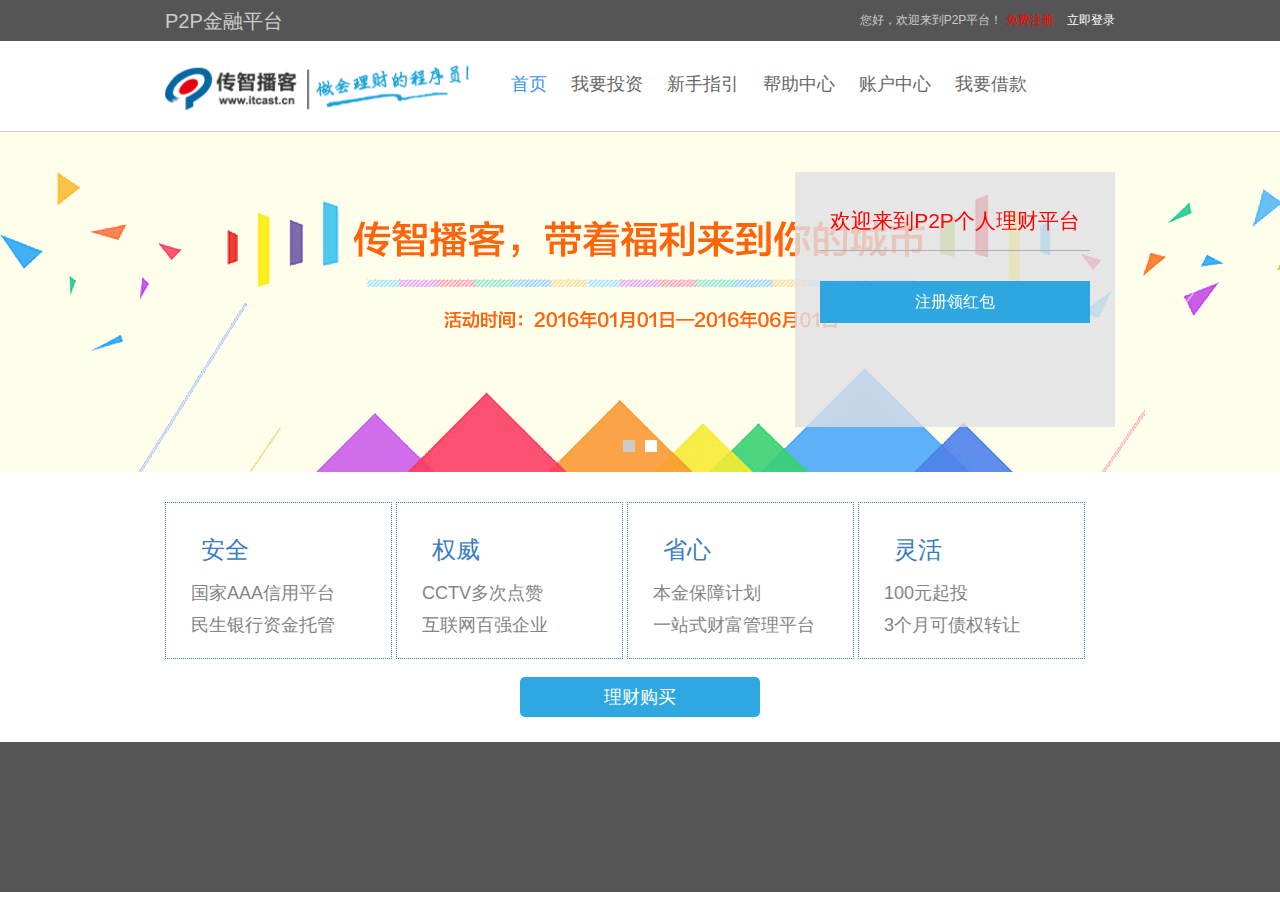
<file: myp2p_home/src/main/webapp/index.html>
<!DOCTYPE html>
<html id="ng-app" ng-app="app">
    <head> 
        <meta content="text/html; charset=UTF-8" http-equiv="Content-Type">
        <title >传智P2P网贷_P2P投资</title> 
        <meta http-equiv="X-UA-Compatible" content="IE=edge" /> 
        <meta name="keywords" content="传智P2P网贷_P2P投资" />
        <meta name="description" content="传智P2P网贷_P2P投资" />
        <link href="styles/css/jquery-ui.min.css" rel="stylesheet">
        <link href="styles/css/bootstrap.min.css" rel="stylesheet">
        <link href="styles/css/global.css" rel="stylesheet">
        <!--[if lte IE 7 ]>
        <script src="/scripts/libs/json2.js"></script>
        <![endif]-->
        <script src="scripts/libs/jquery.1.9.min.js"></script>
        <script src="scripts/libs/bootstrap.min.js"></script>
        <script src="scripts/libs/jquery-ui.js"></script>
        <script src="scripts/vendors/angular.min.js"></script>
        <script src="public/js/jquery.glide.js"></script>
        <!-- angular and related -->
        <script src="scripts/services/AppRouterService.js"></script>
        <script src="scripts/controllers/AppController.js"></script>
        <script src="scripts/services/AppCommonService.js"></script>
        <script src="scripts/directives/AppDirective.js"></script>
        <script src="scripts/main.js"></script>
        <script src="scripts/libs/highchart.js"></script>
    </head> 
    <body>
        <!--header--> 
        <div id="header" ng-controller="NavCtrl"> 
            <div class="topBar"> 
                <div class="w"> 
                    <div class="loginBar">
                        您好，<span ng-if="loginName"><a href="javascript:;" ui-sref="space.home" ng-bind="loginName"></a>
                        </span><span ng-if="!loginName">欢迎来到P2P平台！
                        <a ui-sref="reg" class="c_red">免费注册</a></span>
                        &nbsp;&nbsp;
                        <a ui-sref="login"  ng-if="!loginName" >立即登录</a>
                        <a href="javascript:void(0);"ng-if="loginName" ng-click="logout();">退出</a>
                    </div> 
                    <div class="topTel">
                       <strong> P2P金融平台</strong>
                    </div> 
                </div> 
            </div> 
            <div class="headBar w"> 
                <h1 class="logo"><a ui-sref="index"><img src="styles/images/logo.png" width="304" height="89" alt="" title="" /></a></h1> 
                <ul class="navBar" id="nav_list" style="font-size: 18px; "> 
                    <li><a ui-sref="index" ui-sref-active="active">首页</a></li> 
                    <li><a ui-sref="moto" ui-sref-active="active">我要投资</a></li> 
                    <li><a ui-sref="school" ui-sref-active="active">新手指引</a></li> 
                    <li><a ui-sref="help" ui-sref-active="active">帮助中心</a></li> 
                    <li><a ui-sref="space.home" ng-class='{active: $state.includes("space")}'>账户中心</a></li> 
                    <li><a ui-sref="lending">我要借款</a></li> 
                </ul> 
            </div> 
        </div> 
        <!--header end--> 
        <div ui-view>           

        </div>        
    </body>
</html>
</file>
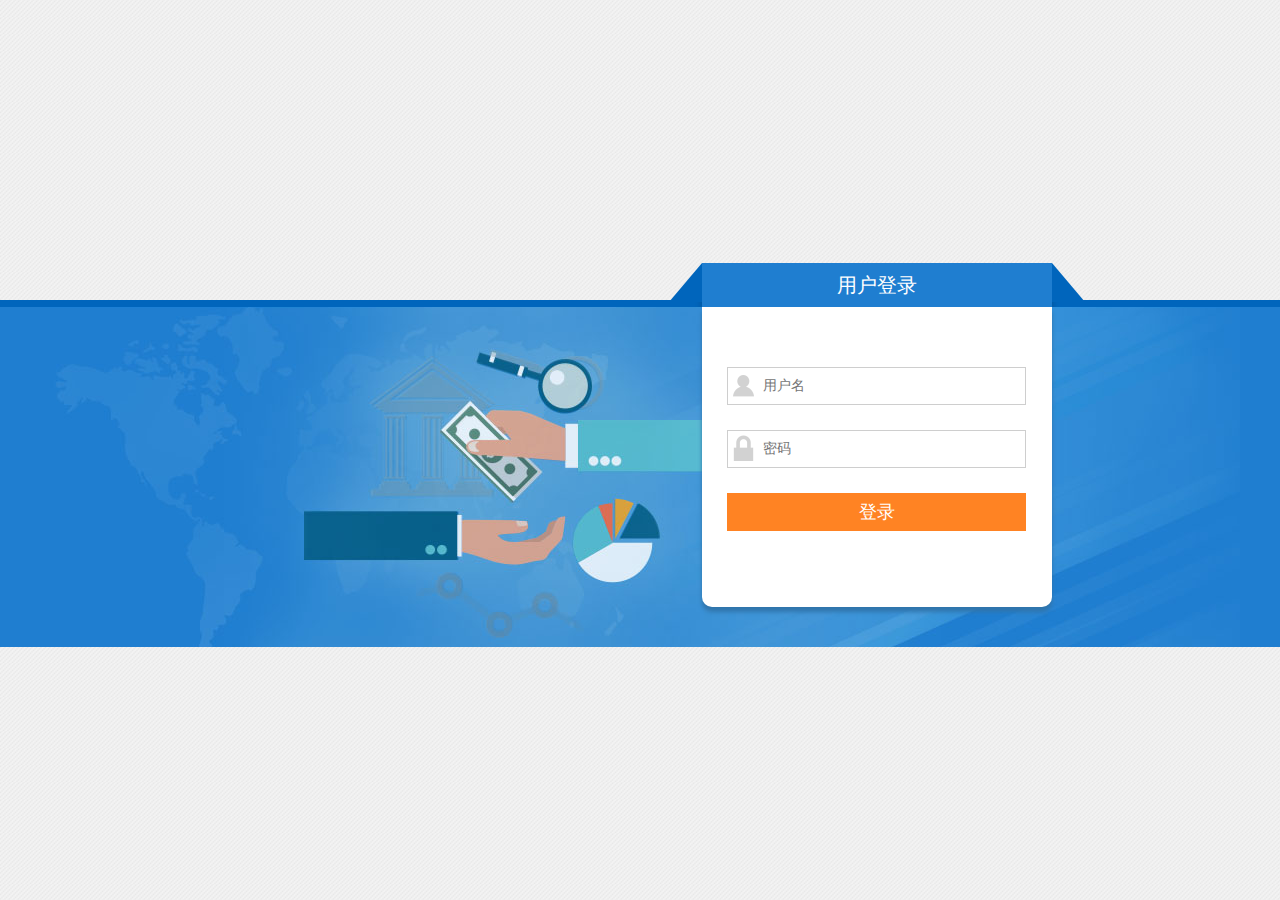
<file: myp2p_management/src/main/webapp/index.html>
<!DOCTYPE html>
<html ng-app="app" id="ng-app">
<head>
    <meta charset="utf-8"/>
    <title>传智P2P-后台管理系统</title>
    <meta http-equiv="X-UA-Compatible" content="IE=edge"/>
    <meta name="keywords" content="P2P"/>
    <link href="./styles/css/bootstrap.min.css" rel="stylesheet" type="text/css"/>
    <link href="./styles/css/global.css" rel="stylesheet" type="text/css"/>

    <link href="./styles/css/jquery-ui.min.css" rel="stylesheet" type="text/css"/>
    <script src="./scripts/libs/jquery.1.9.min.js" type="text/javascript"></script>
    <script src="./scripts/libs/jquery-ui.js" type="text/javascript"></script>

    <script src="./scripts/vendors/angular.min.js"></script>
    <script src="./scripts/libs/bootstrap.min.js"></script>

    <script src="./scripts/main.js"></script>
    <script src="./scripts/services/AppRouterService.js"></script>
    <script src="./scripts/controllers/AppController.js"></script>
    <script src="./scripts/services/AppCommonService.js"></script>
    <script src="./scripts/directives/AppDirective.js"></script>
    <script src="./scripts/libs/angular-file-upload.min.js" type="text/javascript"></script>
</head>
<body>
<div ui-view>

</div>
</body>
</html>
</file>
<file: myp2p_home/src/main/webapp/styles/css/global.css>
@charset "utf-8";

/*==================== base.css ==================== */
html,body,ul,li,ol,dl,dd,dt,p,h1,h2,h3,h4,h5,h6,form,fieldset,legend,img{margin:0;padding:0;}
h1,h2,h3,h4,h5,h6{font-weight:normal;}
fieldset,img{border:none;vertical-align:middle;}
address,caption,cite,code,dfn,th,var{font-style:normal;font-weight:normal;}
ul,ol{list-style:none;}
select,input{vertical-align:middle;}
select,input,textarea{font-size:12px;margin:0;outline:none;resize:none;font-family:Verdana;}
table{ border-collapse: collapse; font-family: Verdana, Geneva, sans-serif; }
body{color:#000;padding:0;font:12px/20px Verdana;}
em{font-style: normal;}
.clearfix:after{content:".";display:block;height:0;overflow:hidden;clear:both;}
.clearfix{zoom:1; clear:both}
.clearit{clear:both;height:0;font-size:0;overflow:hidden;}

/* Html5标签 */
article,aside,details,figcaption,figure,footer,header,hgroup,menu,nav,section{display:block;}

/* 表单层定义 */
input[type="text"],input[type="password"]{height:35px;line-height:35px;padding:0 5px;color:#999;font-size:14px;font-family:"Microsoft YaHei";border:1px solid #cecece;/*-webkit-border-radius:2px;-webkit-border-radius:2px;border-radius:2px;*/background:#fff;}
input[type="text"]:focus,input[type="password"]:focus{color:#000;border:1px solid #fd953e;}
input[type="submit"],input[type="reset"],input[type="button"],button{font-family:"Microsoft YaHei";cursor:pointer;border:none;/*-webkit-border-radius:3px;-webkit-border-radius:3px;border-radius:3px;*/}
input[type="checkbox"],input[type="radio"]{vertical-align:middle; margin-top:-2px;margin-bottom:1px;}
select{padding:10px 5px;font-size:14px;}
.button,a.button{height:38px;text-align:center;font-size:18px;color:#fff;display:inline-block;background:#2fa8e1;}
a.button{line-height:38px;}
a.button:hover{color:#fff;}
.button-post{width:290px;}
.button_false{background:#999;}
.inver_tip{display:none;}
.btn,.btn-gray,.btn-blue{height:38px;padding:0 20px;color:#fff;font-size:14px;background:#ff8323;}
.btn-gray{background:#ccc;color:#fff;}
.btn-blue{background:#2fa8e1;}
.btn-primary,.btn-success,.btn-cance{min-width:110px;height:40px;font-size:18px;}
.btn-link,a.btn-link{width:150px;height:35px;line-height:35px;text-align:center;display:inline-block;color:#fff!important;-webkit-border-radius:50px;-webkit-border-radius:50px;border-radius:50px;background:#2fa8e1;}
a.btn-link:hover{text-decoration:none;background:#2fa8e1;}
a.btn{line-height:42px;overflow:hidden;}
.input-focus{border:1px solid #fd953e;border:1px solid #cecece;}
.ui-datepicker-title select{padding:0;/*bootstrap clear*/}

/*==================== style.css ==================== *
/* 公共部分 */
body{font-family: "Microsoft YaHei",Arial;font-size: 14px;color:#666;line-height:150%;word-break: break-all; word-wrap: break-word;}
html {overflow-y:scroll;}
table{font-family: "Microsoft YaHei";}
a{text-decoration:none;color:#666;}
a:focus{outline:none;}
a:hover,a:active,a:focus{text-decoration:none;color:#2fa8e1;}
a:hover{color:#2fa8e1;}

/* Structure */
#wraper,.w{width:950px; margin:0 auto;}
#wraper{margin-top:25px;margin-bottom:20px;}
#mainarea{width:790px;float:right;}
#sidebar{width:142px;float:left;}

/* Font */
.f12{ font-size:12px}
.f14{ font-size:14px}
.f16{ font-size:16px}
.f18{ font-size:18px}
.f20{ font-size:20px}
.f24{ font-size:24px}

/* Color */
.c_orange{color:#fd953f;}
.c_blue{color:#2fa8e1;}
.c_red{color: #ff0000;}
.c_gray{color:#aeaeae;}
.hide{display: none;}
input{background: #fff;}

/* Other */
.fl{float: left;}
.fr{float: right;}
.fB{font-weight:bold;}
.tr{text-align:right;}
.tc{text-align:center;}
.pr{position: relative;}
.pa{position: absolute;}
.mb25{margin-bottom:25px;}
.mb50{margin-bottom:50px;}
.mt50{margin-top:50px;}
.yzm{cursor:pointer;}

/* Title */
.titleheader{height:30px;padding-bottom:5px;margin-bottom:15px;line-height:30px;border-bottom:1px solid #f4f4f4;}
.titleheader h2{font-size:18px;color:#2fa8e1;float:left;}

/* =header */
#header{border-bottom:1px solid #ccc;background-color:#fff;}
.topBar{height:height:40px;line-height:40px;color:#ccc;font-size:12px;background:#555;}
.topBar .loginBar{float:right;}
.topBar .loginBar .c_red{color:#ff0000;}
.topBar strong{font-size:20px;font-family:Arial;font-weight:normal; vertical-align:middle;}
.topBar a{color:#fff;}
.headBar{height:90px;font-size:16px;}
.headBar .logo{margin-right:30px;float:left;display:inline;}
.navBar{height:47px;line-height:47px;margin-top:20px;float:left;}
.navBar li{padding:0 12px;float:left;}
.navBar li.account{padding-right:25px;}
.navBar li.loan{padding:10px 0 0 25px;line-height:normal;overflow:hidden;}
.navBar li.loan a{width:90px;height:28px;line-height:28px;padding:0;text-align:center;display:inline-block;color:#fff;-moz-border-radius:50px;-webkit-border-radius:50px;border-radius:50px;background:#79cff8;}
.navBar .active{color:#3a92eb;}

/* =footer */
#footer{margin-top:20px;color:#ccc;background:#555;}
.footer_top{padding-top:10px;}
.footer_top .link{margin-bottom:20px;padding:15px 0;border-bottom:1px solid #666;}
.footer_top a{color:#ccc;}
.footer_top .xh_serve{padding-bottom:20px;border-bottom:1px solid #666;}
.footer_top .foot_nav{width:550px;line-height:24px;float:left;}
.footer_top .foot_nav li{margin:0 25px 0 0;display:inline;float:left;}
.footer_top .foot_nav li li{display:block;float:none;}
.footer_top .foot_code{float:right;}
.footer_top .foot_code dt{width:90px;padding-top:5px;float:left;}
.footer_top .foot_code dd{margin-left:90px;line-height:24px;}
.foot_bottom{padding:20px 0 30px;text-align:center;}
.foot_bottom .foot_img{margin-bottom:10px;}
.foot_bottom .foot_img span{width:108px;height:39px;margin:0 8px;display:inline-block;overflow:hidden;}
.foot_bottom .foot_img img{width:108px;height:39px;}
.foot_bottom .foot_copyright{color:#ccc;font-size:12px;}

/********** =首页 */
/* column */
.column{}
.column .title{height:50px;line-height:50px;padding-right:10px;font-size:18px;color:#2fa8e1;}
.column .title .more{font-size:14px;float:right;}

/* nlist */
.nlist{}
.nlist li{height:46px;line-height:46px;padding-left:25px;padding-right:15px;vertical-align:middle;overflow:hidden;border-bottom:1px dashed #ccc;background:url(../images/dot.png) no-repeat 5px 18px;}
.nlist li em{padding-left:15px;float:right;}

/* banBar */
.banBar{height:340px;margin-bottom:30px;position:relative;}
.banBar .regist_box{margin-top:-340px;}
.regBar{width:270px;height:195px;margin-top:40px;padding:30px 25px;float:right;position:relative;z-index:10;background-color:#d1d3d8;background-color:rgba(224,224,230,0.8);}
.regBar .reg_lv{padding-bottom:10px;margin-bottom:10px;font-size:21px;color:#ff0000;line-height:38px;border-bottom:1px solid #afadbb;}
.regBar .reg_lv strong{font-size:36px;color:#ff9933;font-family:Arial;font-weight:normal;vertical-align:middle;}
.regBar .reg_number{margin-bottom:30px;color:#ff9933;font-size:18px;line-height:25px;}
.regBar .reg_btn{margin-top:30px;}
.regBar .reg_btn a{height:42px;line-height:42px;font-size:16px;color:#fff;display:block;background:#2ea7e0;}
/* 焦点图*/
.slider{width:100%;min-width:950px;height:340px;position:relative;overflow:hidden;}
.carousel-inner .item{-webkit-backface-visibility:hidden;-webkit-transform-style: preserve-3d;-webkit-transition: all 500ms cubic-bezier(0.165, 0.840, 0.440, 1.000);-moz-transition: all 500ms cubic-bezier(0.165, 0.840, 0.440, 1.000);-ms-transition: all 500ms cubic-bezier(0.165, 0.840, 0.440, 1.000); -o-transition: all 500ms cubic-bezier(0.165, 0.840, 0.440, 1.000);transition: all 500ms cubic-bezier(0.165, 0.840, 0.440, 1.000);}
.carousel-inner .item a{height:340px;overflow:hidden;display:block;background-position:50% 0;background-repeat:no-repeat;}
.glyphicon{width:60px;height: 60px;line-height:60px!important;margin-top:-20px;text-decoration: none;text-align: center;cursor:pointer;color:#fff!important;font-size: 2em;font-family:Arial!important;}
.glyphicon:hover{background-color: #333;background-color: rgba(50,50,50,.3);border-radius: 50%;}
.glyphicon-chevron-left:before,.glyphicon-chevron-right:before{content:""!important;}
.carousel-caption h4{display:none;}
.carousel-control{background:none!important;}
.carousel-indicators li{margin:0 5px;}

/* xh_strength */
.xh_strength{}
.xh_strength dl{width:290px;font-size:16px;float:left;text-align:center;}
.xh_strength dt{padding-bottom:170px;margin-bottom:20px;font-size:24px;background-image:url(../images/index-dt-bg.png);background-repeat:no-repeat;}
.xh_strength .xh_stren_dl1 dt{background-position:77px 45px;}
.xh_strength .xh_stren_dl2{float:left;margin-left:45px;}
.xh_strength .xh_stren_dl2 dt{background-position:77px -182px;}
.xh_strength .xh_stren_dl3{float:right;}
.xh_strength .xh_stren_dl3 dt{background-position:77px -409px;}
.xh_strength dd{line-height:30px;}


.main-section{height:160px;}
.content-section{margin-bottom:20px}
.clearfix:before,.clearfix:after,.container_12:before,.container_12:after{content:'.';display:block;overflow:hidden;visibility:hidden;font-size:0;line-height:0;width:0;height:0}
.clearfix:after,.container_12:after{clear:both}.clearfix,.container_12{zoom:1}
.info-item{text-decoration:none;float:left;width:205px;height:135px;color:#848484;font-size:18px;margin-right:7px;background:#fff;padding:20px 0 0 25px}
.content-section{margin-bottom:20px}.text-orange{color:#ff8813}.info-con{height:155px}
.info-con .info-item{text-decoration:none;float:left;width:200px; height:135px; color:#848484; font-size:18px; margin-right:4px; background:#fff; padding:20px 0 0 25px; border: 1px dotted #397cc0; }
.info-con .info-item.info-item-last{margin-right:0}
.info-con .info-item h2{color:#397cc0;font-size:24px;height:54px;line-height:54px}
.info-con .info-item h2 .icon{position:relative;top:-10px; width:38px; height:38px; background:url(../images/icon_4538046.png) no-repeat scroll left top}
.info-con .info-item h2 .icon.icon-1{background-position:0 0}
.info-con .info-item h2 .icon.icon-2{background-position:-70px 0}
.info-con .info-item h2 .icon.icon-3{background-position:-147px 0}
.info-con .info-item h2 .icon.icon-4{background-position:-220px 0}
.info-con .info-item p{line-height:32px}
.mr10{margin-right:10px}.mr20{margin-right:20px}.mr25{margin-right:25px}.mr30{margin-right:30px}

/* 公告 */
.index_news_bar{height:48px;padding:0 10px;margin-bottom:25px;line-height:48px;border:1px #ccc;border-style:solid none;}
.index_news_bar .more{margin-right:15px;display:inline;float:right;color:#2fa8e1;}
.index_news_list{width:780px;height:48px;float:left;overflow:hidden;font-size:16px;}
.index_news_list span{float:right;}

/* 投资 */
.mTou{padding:25px 30px;background:url(../images/mTou-bg.gif);}
.mTou h2{height:60px;margin-bottom:10px;line-height:60px;font-size:36px;}
.mTou_summary{padding-bottom:10px;margin-bottom:25px;line-height:24px;border-bottom:1px dashed #c8c8c8;}
.mTou_summary p{text-indent:2em;}
.mTou_summary .yq{color:#fe9900;}
.mTou_summary .ych{color:#66cc66;}
.mTou_summary .yc{color:#9966cf;}
.mTou_note{font-size:18px;}
.mTou_note_list{width:537px;float:left;text-align:center;}
.mTou_note_list li{width:175px;line-height:30px;margin-bottom:25px;float:left;}
.mTou_note_list li span{color:#ff8323;display:block;}
.mTou_num_list{min-width:220px;max-width:350px;float:right;}
.mTou_num_list li{line-height:30px;margin-bottom:10px;}
.mTou_num_list span{margin-top:5px;display:block;font-size:30px;color:#2fa8e1;}
.mTou_num_list span em{font-size:14px;}
.mTou_column{}
.mTou_column .mTou_col{width:284px;float:left;display:inline;}
.mTou_column .mTou_col h3{height:43px;line-height:43px;color:#fff;position:relative;text-align:center;font-size:18px;}
.mTou_column .mTou_col h3 span{font-size:14px;position:absolute;right:15px;}
.mTou_column .mTou_col .mTou_box{padding:20px 10px 2px;border:1px solid #e2e2e2;border-top:none;}
.mTou_column .mTou_col ul{padding-left:35px;line-height:24px;background-image:url(../images/mo-num.png); background-repeat:no-repeat;}
.mTou_column .mTou_col ul li{margin-bottom:17px;}
.mTou_column .mCol1 h3{background:#fd953f;}
.mTou_column .mCol1 ul{background-position:0 0;}
.mTou_column .mCol2{margin-left:20px;}
.mTou_column .mCol2 h3{background:#6dd56d;}
.mTou_column .mCol2 ul{background-position:0 -241px;}
.mTou_column .mCol3{float:right;}
.mTou_column .mCol3 h3{background:#ac8fd2;}
.mTou_column .mCol3 ul{background-position:0 -494px;}
.mTou_set{margin-top:20px;text-align:center;}
.mTou_set a{width:240px;height:40px;display:inline-block;line-height:40px;font-size:18px;color:#fff;-moz-border-radius:5px;-webkit-border-radius:5px;border-radius:5px;background:#2fa8e1;}

/* 投资风云榜 */
.index_rank{}
.index_rank h2{border-bottom:1px solid #ccc;}
.index_rank table{text-align:center;}
.index_rank table th,.index_rank table td{height:48px;}
.index_rank table th{border-bottom:1px solid #ccc;text-align:center;}
.index_rank table td{border-bottom:1px dashed #ccc;}
.index_rank table .sum{font-size:20px;color:#2fa8e1;}
.index_rank table .rise{color:#61bde8;font-weight:bold;}
.index_rank .ricon{width:44px;height:20px;margin:0 auto;padding-top:12px;display:inline-block;font-family:Arial;color:#fff;background:url(../images/rank.png) no-repeat;}

/* 新闻、动态 */
.index_info .column{width:450px;}
.index_info .title{padding-right:15px;padding-left:5px;border-bottom:1px dashed #ccc;}
.index_state{float:left;}
.index_news{float:right;}

/* 合作机构 */
.xh_media{}
.xh_media h2{margin-bottom:20px;padding-left:5px;line-height:30px;font-size:18px;}
.xh_media ul{margin-left:-5px;overflow:hidden;_zoom:1;}
.xh_media ul li{width:151px;height:38px;margin-left:5px;margin-bottom:10px;display:inline;overflow:hidden;float:left;}
.xh_media ul img{width:151px;height:38px;}

/********** =我要投资 */
.mTou_banner{height:340px;margin-bottom:30px;background-repeat:no-repeat;background-position:50% 0;}

/* mTou_info */
.mTou_info{margin-bottom:57px;}
.mTou_info h2{height:70px;line-height:70px;font-size:36px;color:#2fa8e1;text-align:center;}
.mTou_intro dl{width:316px;float:left;text-align:center;}
.mTou_intro dl dt{height:80px;line-height:80px;margin-bottom:20px;font-size:24px;border-bottom:1px solid #f0f0f0;}
.mTou_intro dl dd{padding-top:160px;font-size:18px;line-height:25px;background-image:url(../images/m-tou/m-ico.png);background-repeat:no-repeat;}
.mTou_intro .buy-button{width:238px;height:40px;margin:25px auto 0;line-height:40px;position:relative;}
.mTou_intro .buy-button span{width:24px;height:21px;margin-left:-12px;display:none;position:absolute;left:50%;bottom:-58px;background:url(../images/m-tou/m-arrow.png) no-repeat;}
.mTou_intro .buy-button a{color:#fff;display:block;-moz-border-radius:50px;-webkit-border-radius:50px;border-radius:50px;background:#99ccff;}
.mTou_intro .buy-button a:hover{background:#2fa8e1;}
.mTou_intro .current2fa8e1{background:#2fa8e1!important;}
.mTou_intro .current2fa8e1 span{display:block;}
.mTou_intro .m-plus dt{color:#f7b42c;}
.mTou_intro .m-plus dd{background-position:80px 0;}
.mTou_intro .m-mul dt{color:#63be49;}
.mTou_intro .m-mul dd{background-position:-240px 0;}
.mTou_intro .m-sub dt{color:#ac8fd2;}
.mTou_intro .m-sub dd{background-position:-560px 0;}

/* mTou_item */
.mTou_item{margin-bottom:27px;border-top:2px solid #2fa8e1;}
.item_table{}
.item_table th,.item_table td{min-height:90px;padding:10px 20px;line-height:25px;border:1px solid #f0f0f0;}
.item_table th{font-size:16px;text-align:left;}
.item_table .item-number{font-size:36px;font-family:Arial;}
.item_table .exceed-tips{padding:5px 10px;margin-left:15px;border:1px solid #fa9b00;background:#ffffcb;}
.item_table .ui-widget-content{border:none;background:#f59b00;}
.item_table .ui-slider-horizontal{height:5px;}
.item_table .ui-slider .ui-slider-handle{height:20px;top:-.5em;background:#2fa8e1;-moz-border-radius:50px;-webkit-border-radius:50px;border-radius:50px;border:none;}
.item_table .ui-state-disabled{opacity:1;filter:Alpha(Opacity=100);}
.item_table .ui-widget-header{border:1px solid #e78f08;background:#2fa8e1;}
.item_table_foot{text-align:center;}
.item_table_foot .button{width:235px;-moz-border-radius:50px;-webkit-border-radius:50px;border-radius:50px;}
.item-content{margin:0 10px;}
.item-content .month-label{float:right;}
.item-content .slider-gauge{height:25px;margin-top:5px;background:url(../images/m-tou/gauge.gif) no-repeat;}
.slider-label{height:35px;}
.slider-label li{float:left;position:relative;text-align:left;}
.slider-label .label-1{left:-15px;}
.slider-label .label-2{left:23.30%;}
.slider-label .label-3{left:34.90%;}
.slider-label .label-4{left:45.70%;}
.slider-label .label-5{left:71.3%;}
.slider-label .labela-1{left:-15px;}
.slider-label .labela-2{left:15.30%;}
.slider-label .labela-3{left:34.90%;}
.slider-label .labela-4{left:53.70%;}
.slider-label .labela-5{left:71.3%;}
.month-labels{ position: relative; top: -15px; background-color: #FFFFCB; border: solid 1px #ffcccc; padding: 5px;}
.error-info{ margin-left: 10px; color: red; display: none;}

/* mTou_help */
.mTou_help{margin-bottom:30px;}
.mTou_tab_menu{margin-bottom:30px;}
.mTou_tab_menu ul{height:50px;border-bottom:2px solid #2fa8e1;background:#f0f0f0;}
.mTou_tab_menu ul li{width:145px;float:left;font-size:16px;text-align:center;}
.mTou_tab_menu ul a{line-height:50px;display:block;color:#666;}
.mTou_tab_menu .cur a{color:#fff;background:#2fa8e1;}
.item_help_thead{padding:10px 5% 10px 0;margin-top:-25px;line-height:20px;text-align:right;}
.item_help_table{}
.item_help_table th,.item_help_table td{padding:10px 25px;line-height:25px;border:1px solid #f0f0f0;}
.item_help_table th{/*padding-left:75px;text-align:left;*/}
.item_help_table .trBg{background:#f2f2f2;}
.item_help_table .trBg th{background:#2fa8e1;color:#fff;}

/********** =投资详情 */
.moto_banner{height:670px;margin-top:15px;background:url(../images/m-tou/intro/moto-banner.jpg) no-repeat 50% 0;}
.moto_banner h2{text-indent:-20em;overflow:hidden;}
.moto_area{max-width:1440px;margin:0 auto;}
.moto_Cont,.moto_tabCont{height:670px;border-top:1px solid transparent;}
.moto_tabCont{position:relative;}
.moto_tabCont .moto_text{width:210px;padding:130px 30px 0;height:540px;}
.moto_tabCont .moto_text h3{margin-bottom:30px;line-height:25px;padding-top:175px;text-align:center;font-size:20px;}
.moto_tabCont .moto_text p{line-height:22px;color:#fff;}
.moto_tabCont .moto_img{padding-top:225px;}
.moto_tab_menu{position:absolute;top:80px;color:#c8c8c8;}
.moto_tab_menu li{width:50px;height:38px;margin-right:15px;padding-top:12px;line-height:15px;text-align:center;cursor:pointer;font-size:13px;float:left;overflow:hidden;-moz-border-radius:50px;-webkit-border-radius:50px;border-radius:50px;background:#f3f3f3;}
.moto_tab_menu .cur{color:#fff;}
.moto_one{background-color:#1f6ea6;}
.moto_one .moto_text{float:left;border-right:1px solid #1c669b;}
.moto_one .moto_text h3{color:#fd9540;background:url(../images/m-tou/intro/yq_dt.jpg) no-repeat 25px;}
.moto_one .moto_img{margin-left:300px;}
.moto_one .moto_tab_menu{right:25px;}
.moto_one .moto_tab_menu .cur{background-color:#50bed9;color:#fff;}
.moto_two{background-color:#50bed9;}
.moto_two .moto_text{float:right;border-left:1px solid #49adc6;}
.moto_two .moto_text h3{color:#195885;background:url(../images/m-tou/intro/yc_dt.jpg) no-repeat 25px;}
.moto_two .moto_img{margin-right:300px;}
.moto_two .moto_tab_menu{left:25px;}
.moto_two .moto_tab_menu .cur{background-color:#e72757;}
.moto_three{background-color:#9efeff;}
.moto_three .moto_text{float:left;border-right:1px solid #78d2d3;}
.moto_three .moto_text h3{color:#195885;background:url(../images/m-tou/intro/ycun_dt.jpg) no-repeat 25px;}
.moto_three .moto_text p{color:#686868;}
.moto_three .moto_img{margin-left:300px;}
.moto_three .moto_tab_menu{right:25px;}
.moto_three .moto_tab_menu .cur{background-color:#fd9540;}
.moto_four{background-color:#13afbe;}
.moto_four .moto_img{margin-top:90px;}
.moto_five{background-color:#50bed9;}
.moto_five .moto_img{margin-top:60px;}
.moto_six{background-color:#9efeff;}
.moto_six .moto_img{margin-top:60px;}
.moto_seven{background:#13afbe url(../images/m-tou/intro/bootbg.png) no-repeat 50% 100%;}
.moto_seven .moto_img{margin-top:63px;}
.moto_footnote{color:#023d53;}

/********** =我要借款 */
.my_borrow{height:553px;background:url(../images/borrow_bg.jpg) no-repeat;}
.borrow_form{width:450px;padding:26px 0 0 40px;}
.borrow_form h2{height:37px;line-height:37px;margin-bottom:20px;font-size:18px;color:#2fa8e1;border-bottom:1px solid #f4f4f4;}
.borrow_form .form_table td{padding:0px 10px;}
.borrow_form .form_table th{padding:0/*15-06-03*/;}
.borrow_form .form_table .error_tips{margin-top:-15px/*15-06-03*/;}
.borrow_form .input-text{width:270px;}
.borrow_form .option_box{width:282px;position:relative;z-index:5;}
.borrow_form .option_box .option_arrow{width:37px;height:37px;line-height:37px;position:absolute;right:-1px;top:0;background:url(../images/sel_ico.gif) no-repeat -1px;}
.borrow_form .option_box .option_arrow a{height:37px;display:block;cursor:pointer;}
.borrow_form .option_box .option_arrow span{display:none;}
.borrow_form .options{width:280px;position:absolute;left:0;display:none;border:1px solid #cecece;background:#fff;}
.borrow_form .options li{height:35px;line-height:35px;overflow:hidden;vertical-align:middle;}
.borrow_form .options li a{padding:0 5px;display:block;}
.borrow_form .options li a:hover{background:#2fa8e1;color:#fff;}
.borrow_form .option_box_s{width:136px;margin-right:10px;z-index:3;display:inline;float:left;}
.borrow_form .option_box_s .input-text{width:124px;}
.borrow_form .option_box_s .options{width:134px;}

/* 提示框 */
.dialog_borrow{width:525px;height:280px;display:none;background:#fff;}
.dialog_borrow h3{height:58px;line-height:58px;padding:0 15px;font-size:24px;color:#fff;text-align:center;background:#2fa8e1;}
.dialog_borrow h3 .close{font-size:30px;float:right;color:#fff;float:right;}
.dialog_borrow .dialog-content{padding:30px;line-height:25px;color:#666;}
.dialog_borrow .dialog-tips{margin:25px 0 25px 50px;}
.dialog_borrow .dialog-footer{text-align:center;}
.dialog_borrow .btn{background:#2fa8e1;}
.dialog_borrow .btn-gray{background:#ccc;color:#fff;}

/********** =帮助中心 */
.help_banner{height:339px;background:#0f51b2 url(../images/help/banner.jpg) no-repeat 50% 0;}
.help_banner h2{text-indent:-50em;overflow:hidden;}
.help_block{margin-bottom:0px;border-bottom:1px solid #f0f0f0;}
.help_block .help_title{height:45px;margin-bottom:15px;line-height:45px;font-size:18px;color:#2fa8e1;border-bottom:1px solid #f0f0f0;}
.help_block .hotitle{color:#333;}
.help_block .help_content{padding:5px 0 20px;}

/* 投资计划 */
.help_moto a{width:270px;padding-top:170px;padding-bottom:10px;font-size:18px;line-height:25px;border:1px solid #fff;background-image:url(../images/m-tou/m-ico.png);background-repeat:no-repeat;float:left;text-align:center;}
.help_moto a:hover{background-color:#fcfcfc;color:#666;border:1px solid #e0dae2;}
.help_moto a strong{display:none;}
.help_moto .m-plus{background-position:60px 10px;}
.help_moto .m-mul{background-position:-265px 10px;margin:0 60px;}
.help_moto .m-sub{background-position:-590px 10px;}

/* 热门问题 */
.hotlist{overflow:hidden;}
.hotlist li{/*width:220px;*/width:31%;height:25px;line-height:25px;margin:0 8px;vertical-align:middle;overflow:hidden;float:left;}

/* 自助服务 */
.selflist{overflow:hidden;}
.selflist li{width:16.5%;line-height:35px;font-size:18px;float:left;text-align:center;}
.selflist li a{padding-top:130px;padding-bottom:10px;display:block;color:#666;border:1px solid #fff;background-image:url(../images/help/help-ico.png);background-repeat:no-repeat;}
.selflist li a:hover{background-color:#fcfcfc;/*color:#2fa8e1;*/border:1px solid #e0dae2;}
.selflist .s_ico1{background-position:25px 10px;}
.selflist .s_ico2{background-position:-135px 10px;}
.selflist .s_ico3{background-position:-298px 10px;}
.selflist .s_ico4{background-position:-457px 10px;}
.selflist .s_ico5{background-position:-620px 10px;}
.selflist .s_ico6{background-position:-782px 10px;}

/* 常见问题 */
.issuelist{overflow:hidden;}
.issuelist li{width:20%;line-height:35px;font-size:18px;float:left;text-align:center;}
.issuelist li a{padding-top:130px;padding-bottom:10px;display:block;color:#666;border:1px solid #fff;background-image:url(../images/help/help-ico.png);background-repeat:no-repeat;}
.issuelist li a:hover{background-color:#fcfcfc;border:1px solid #e0dae2;}
.issuelist .i_ico1{background-position:-935px 10px;}
.issuelist .i_ico2{background-position:-1137px 10px;}
.issuelist .i_ico3{background-position:-1339px 10px;}
.issuelist .i_ico4{background-position:-1541px 10px;}
.issuelist .i_ico5{background-position:-1743px 10px;}

/* 联系客服 */
.link_service{padding-top:10px;padding-bottom:10px;}
.link_service dl{width:200px;height:110px;margin-left:100px;padding-left:130px;padding-top:30px;line-height:25px;display:inline;float:left;font-size:16px;color:#333;}
.link_service dt{margin-bottom:10px;}
.link_service .kf_line{background:url(../images/help/kf.png) no-repeat 0 5px;}
.link_service .tel_400{background:url(../images/help/tel.png) no-repeat 0 15px;}

/* 问题分类 */
.help_list{}
.help_list li{line-height:50px;vertical-align:middle;border-bottom:1px solid #eee;background:#f4f4f4;}
.help_list a{padding-left:40px;display:block;color:#868080;background-image:url(../images/help/menu-ico.png);background-repeat:no-repeat;}
.help_list a.ico1:hover,.help_list a.ico2:hover,.help_list a.ico3:hover,.help_list a.ico4:hover,.help_list a.ico5:hover{color:#fff;background-color:#88d2f5;}
.help_list .cur{background-color:#2fa8e1;}
.help_list .cur a{color:#fff;}
.help_list .cur a:hover{background-color:#2fa8e1;}
.help_list .ico1{background-position:10px 10px;}
.help_list .ico2{background-position:10px -40px;}
.help_list .ico3{background-position:10px -93px;}
.help_list .ico4{background-position:10px -145px;}
.help_list .ico5{background-position:10px -193px;}
.help_list .cur .ico1,.help_list a.ico1:hover{background-position:10px -245px;}
.help_list .cur .ico2,.help_list a.ico2:hover{background-position:10px -295px;}
.help_list .cur .ico3,.help_list a.ico3:hover{background-position:10px -348px;}
.help_list .cur .ico4,.help_list a.ico4:hover{background-position:10px -400px;}
.help_list .cur .ico5,.help_list a.ico5:hover{background-position:10px -448px;}
.help_dl dl{margin-bottom:5px;}
.help_dl dt{height:50px;line-height:50px;padding-left:5px;border-bottom:1px solid #f4f4f4;background:url(../images/help/line-ico.gif) no-repeat 10px 17px;}
.help_dl dt a{padding-left:15px;display:block;color:#666;background:url(../images/help/arrow-ico.gif) no-repeat 98% 20px;}
.help_dl dt:hover{background-color:#f4f4f4;}
.help_dl dd{display:none;border:1px solid #fd953f;background:#f4f4f4;}
.help_dl dd p{padding:15px;}
.help_dl .display{display:block;}
.help_dl .cur{background-position:98% -35px;}

/********** =关于我们 */
.loc{margin-bottom:15px;font-size:16px;}
.about_title{height:50px;margin-bottom:1px;padding-left:5px;line-height:50px;text-align:center;}
.about_menu{text-align:center;}
.about_menu li{margin-bottom:1px;vertical-align:middle;}
.about_menu li a{height:50px;line-height:50px;padding-left:5px;display:block;}
.about_menu .menuTitle{margin-bottom:1px;color:#fff;font-size:16px;cursor:pointer;background:#2fa8e1;}
.about_menu ul{display:none;}
.about_menu ul li{background:#f2f2f2;}
.about_menu ul .cur,.about_menu ul a:hover{border-left:5px solid #2fa8e1;background:#88d2f5;color:#fff;}
.about_content,.about_container,.end_container{padding:10px 15px;border:1px solid #f4f4f4;}
.about_container,.end_container{padding-top:0;border:none;}
.about_entry{}
.entry_list a:visited{color:#810081;}

/* 战略合作 */
.partner_list{margin-left:-10px;overflow:hidden;_zoom:1;}
.partner_list li{width:162px;height:65px;margin:10px;float:left;display:inline;text-align:center;}
.partner_list a{width:160px;height:63px;line-height:63px;display:block;overflow:hidden;border:1px solid #eee;}
.partner_list a:hover{border-color:#2fa8df;}
.partner_list img{max-width:160px;max-height:63px;}
*html .partner_list img{width:expression(this.width > 160 && this.height < this.width ? 160 : true); height:expression(this.height > 63 ? 63 : true);}

/* 友情链接 */
.link_list{}
.link_list ul{margin-left:-10px;overflow:hidden;_zoom:1;}
.link_list ul li{width:15%;height:30px;line-height:30px;margin:10px;float:left;display:inline;}

/* 正文页 */
.end_header{margin-bottom:10px;text-align:center;}
.end_header h2{height:60px;line-height:60px;overflow:hidden;font-size:24px;color:#666;border-bottom:1px solid #ccc;}
.end_header div{padding:10px 5px 0;line-height:35px;color:#666;}
.end_content{padding:15px 10px;line-height:30px;}
.pagerlist{height:70px;padding-left:40px;margin-top:10px;background:#e4e4e4;display:none;}
.pagerlist ul{padding-top:10px;}
.end_reading{margin-top:15px;padding-top:15px;border-top:1px solid #ccc;}
.end_reading .readBox{width:350px;padding-bottom:10px;float:left;}
.end_reading h3{height:40px;line-height:40px;margin-bottom:5px;font-size:24px;color:#666;}
.end_reading .readlist li{height:25px;line-height:25px;padding-left:10px;overflow:hidden;vertical-align:middle;background:url(../images/dot.png) no-repeat 0 -25px;}
.end_reading .readInfo{margin-right:45px;}

/********** =投资学堂 */
.school_banner{height:431px;background-image:url(../images/school/02.png);background-position:50% 0;background-repeat:no-repeat;}
.school_banner h2{text-indent:-50em;overflow:hidden;}
.p2p_area{padding:30px 0 10px;}
.p2p_bg{background:#f2f2f2;}
.p2p_title{height:40px;padding-left:80px;padding-top:25px;color:#595757;text-indent:.5em;font-size:30px;font-weight:550;border-bottom:2px solid;position:relative;}
.p2p_title span.ico{width:80px;height:73px;position:absolute;left:0;top:0;background:url(../images/school/tit_ico.png) no-repeat;}
.p2p_content{padding:10px 0;font-size:18px;line-height:30px;color:#595757;}
.p2p_one .p2p_title{border-bottom-color:#36a4da;}
.p2p_one .p2p_title span.ico{background-color:#fff;}
.p2p_one .p2p_content{padding:50px 0;font-size:24px;line-height:48px;}
.p2p_two .p2p_title{border-bottom-color:#69ba49;}
.p2p_two .p2p_title span.ico{background-color:#f2f2f2;background-position:0 -90px;}
.p2p_two .image{margin-left:20px;margin-right:-30px;}
.p2p_three .p2p_title{border-bottom-color:#f7b02d;}
.p2p_three .p2p_title span.ico{background-color:#fff;background-position:0 -184px;}
.p2p_three .p2p_content{padding-top:30px;}
.p2p_three .p2p_content dl{margin-left:90px;line-height:40px;}
.p2p_three .p2p_content dt{font-size:24px;font-weight:550;}
.p2p_three .p2p_content dd{margin-bottom:10px;}
.p2p_three .image{margin-left:20px;}
.p2p_four .p2p_title{border-bottom-color:#8f79c5;}
.p2p_four .p2p_title span.ico{background-color:#f2f2f2;background-position:0 -279px;}
.p2p_four .image{margin:20px 0 20px 90px;}
.p2p_five .p2p_title{border-bottom-color:#dd573f;}
.p2p_five .p2p_title span.ico{background-color:#fff;background-position:0 -378px;}
.p2p_five .risk_dl{margin-bottom:30px;color:#595757;}
.p2p_five .risk_dl dt{margin-bottom:30px;font-weight:550;}
.p2p_five .risk_dl dd{text-align:center;}
.p2p_five .risk_dl dd span{padding-top:160px;margin:0 90px;font-size:30px;display:inline-block;background-image:url(../images/school/p2p_risk.png);background-repeat:no-repeat;}
.p2p_five .risk_dl dd .risk_ico1{width:245px;background-position:50px 0;}
.p2p_five .risk_dl dd .risk_ico2{width:245px;background-position:-325px 0;}
.p2p_five .risk_list li{padding-left:15px;background:url(../images/school/tit_ico.png) no-repeat 0 -680px;}
.p2p_six .p2p_title{border-bottom-color:#36a4da;}
.p2p_six .p2p_title span.ico{background-color:#f2f2f2;background-position:0 -479px;}
.p2p_six .fB{font-weight:580;}
.p2p_seven .p2p_title{padding-left:0;text-indent:0;border-bottom:none;}
.p2p_seven .tenet_list{margin-top:30px;font-size:16px;line-height:22px;overflow:hidden;_zoom:1;}
.p2p_seven .tenet_list li{width:190px;height:175px;padding:10px 5px 10px 25px;margin-right:15px;margin-top:25px;position:relative;z-index:1;color:#fff;float:left;background:#1daff0;}
.p2p_seven .tenet_list li .ico{width:36px;height:195px;position:absolute;right:-35px;top:0;background:url(../images/school/box.png) no-repeat;}
.p2p_eight .p2p_title{border-bottom-color:#69ba49;}
.p2p_eight .p2p_title span.ico{background-color:#f2f2f2;background-position:0 -585px;}
.p2p_eight .p2p_content{padding:50px 0;}
.p2p_eight .super_list{line-height:32px;}
.p2p_eight .super_list li{width:275px;height:500px;margin-right:10px;padding:20px 15px;float:left;display:inline;border-right:1px solid #d0d0d0;border-bottom:1px solid #d0d0d0;-moz-border-radius:5px;-webkit-border-radius:5px;border-radius:5px;-moz-box-shadow:1px 2px 4px #d0d0d0;-webkit-box-shadow:1px 2px 4px #d0d0d0;box-shadow:1px 2px 4px #d0d0d0;background:#fff;}
.p2p_eight .super_list h3{height:65px;line-height:24px;margin-top:30px;margin-bottom:10px;font-size:18px;font-weight:600;background:url(../images/school/tit_line.gif) no-repeat 50% 100%;}
.p2p_eight .super_list p{margin-bottom:30px;}

/********** =网站地图 */
.siteMap{padding:15px 0;background:#fff;}
.siteMap h2{height:53px;padding:0 50px;line-height:53px;background:url(../images/sitemap/title-line.gif) repeat-x 0 30px;}
.siteMap h2 span{padding:0 10px;background:#fff;}
.siteContent{padding:5px 50px;}
.siteContent h3{height:50px;margin-bottom:10px;line-height:50px;background:url(../images/sitemap/title-line.gif) repeat-x left bottom;}
.siteContent h3 a{padding:0 5px;display:inline-block;border-bottom:1px solid #2fa8e1;}
.siteContent .box{padding:10px 5px;}
.siteContent .box a{margin-right:50px;}
.siteContent a{color:#666;}
.siteContent a[href]:hover{color:#2fa8e1;}

/*==================== regist.css ==================== */
.bodyBg{background-color:#f0eeef;}
.bodyBg #header{border-bottom:1px solid #2fa8e1;}
.bodyBg #footer{margin-top:35px;}

/* table */
.form_table{font-family:"Microsoft YaHei";}
.form_table td{padding:7px 10px;*padding:12px 10px;}
.form_table th{color:#666;}

/* 错误提示 */
.error_tips{font-size:12px;color:#ff0000;position:absolute;margin-top:-15px;*margin-top:-25px;}
.error-text{border:1px solid #ff0000!important;}
.ico-correct{width:25px;height:25px;display:inline-block;vertical-align:middle;background:url(../images/regist/regIcon.png) no-repeat 0 -143px;}
.pwd_tips_bar{width:239px;height:16px;line-height:16px;margin-top:3px;overflow:hidden;text-indent:-10em;background-image:url(../images/regist/icon_pwd_bar.gif);background-repeat:no-repeat;}
.pwd_tips_bg1{background-position:0 0;}
.pwd_tips_bg2{background-position:0 -17px;}
.pwd_tips_bg3{background-position:0 -34px;}
.pwd_tips_bg4{background-position:0 -51px;}

/***** =登录 */
.login_area{height:315px;margin:80px 0;background-color:#fff;}
.login_img{width:586px;height:315px;float:left;overflow:hidden;background:url(../images/regist/login-img.jpg) no-repeat;}
.login_box{width:295px;padding-right:30px;float:right;height:300px;}
.login_box h2{height:40px;margin:20px 0;line-height:40px;font-size:18px;color:#333;}
.login_box .input-text{width:240px;padding-left:45px;background-image:url(../images/regist/regIcon.png);background-repeat:no-repeat;}
.login_box .uName{background-position:10px 9px;}
.login_box .uPwd{background-position:10px -35px;}
.form_box{position:relative;}
.form_box .error-tips{width:100%;color:#ff0000;text-align:center;position:absolute;top:-25px;}
.form_box ul{}
.form_box li{margin-bottom:18px;position:relative;}
.form_box .user-label,.form_box .pwd-label{line-height:37px;position:absolute;top:0;left:45px;color:#999;}
.form_box .checkLi{margin-top:-8px;text-align:right;font-size:12px;}
.form_box .checkLi label{float:left;}
.form_box .button{width:290px;}

/***** =注册 */
.mainarea{margin-top:60px;margin-bottom:60px;padding:30px 35px;background:#fff;}
.content{}
.regist_main{width:530px;padding:10px 0 30px;float:left;border-right:1px solid #dbd7d7;}
.regist_main .regist_tips{padding-left:60px;}
.regist_main .regist_tips p{margin-bottom:20px;}
.regist_main .title{height:25px;padding-left:10px;margin-bottom:30px;line-height:25px;font-size:18px;color:#333;background:url(../images/regist/title_i.png) 0 4px no-repeat;}
.regist_base .input-text{width:278px;}
.regist_main .yzm img,.regist_base .yzm img{width:115px;height:37px;border:1px solid #cecece;-webkit-border-radius:5px;-webkit-border-radius:5px;border-radius:5px;}
.regist_main .reload{width:25px;height:1px;padding-top:29px;overflow:hidden;vertical-align:middle;display:inline-block;background:url(../images/regist/regIcon.png) no-repeat 0 -89px;}
.regist_user_ok{padding:0 25px 10px;margin:0 60px 28px;text-align:center;border-bottom:1px solid #ccc;}
.regist_user_ok p{margin-bottom:25px;}
.regist_user_grade{width:310px;margin:0 auto;}
.regist_user_set{height:85px;margin-bottom:20px;}
.regist_user_set dl{width:55px;margin-left:29px;float:left;text-align:center;}
.regist_user_set dl dt{height:23px;padding-top:32px;margin-bottom:5px;color:#fff;-webkit-border-radius:5px;-webkit-border-radius:5px;border-radius:5px;background-color:#ccc;background-image:url(../images/regist/user_set.png);background-repeat:no-repeat;}
.regist_user_set dl dd{color:#e06a65;}
.regist_user_set .uMoble{margin-left:0;}
.regist_user_set .uMoble dt{background-position:20px 5px;}
.regist_user_set .uReal dt{background-position:-65px 5px;}
.regist_user_set .uPassword dt{background-position:-150px 5px;}
.regist_user_set .uEmail dt{background-position:-233px 5px;}
.regist_user_set .uSet{}
.regist_user_set .uSet dt{background-color:#2fa8e1;}
.regist_user_set .uSet dd{color:#2fa8e1;}
.user_grade_bar{height:15px;margin-bottom:10px;-webkit-border-radius:3px;-webkit-border-radius:3px;border-radius:3px;background:#ccc;}
.user_grade_bar span{height:15px;overflow:hidden;display:block;-webkit-border-radius:3px;-webkit-border-radius:3px;border-radius:3px;background:#e06a65;}
.user_grade_tips .low{color:#ec3601;}
.user_grade_tips .well{color:#f78115;}
.user_grade_tips .high{color:#6ba002;}
.regist_side{width:300px;float:right;text-align:center;}
.regist_side .regist_login{margin:0 0 20px;font-size:18px;color:#666;line-height:35px;}

/* 找回密码 */
.pwd_node{width:682px;height:90px;margin:40px auto 30px;position:relative;background-image:url(../images/regist/pwd_node.png);background-repeat:no-repeat;}
.pwd_node ul{text-align:center;}
.pwd_node ul li{position:absolute;top:65px;line-height:27px;color:#999;}
.pwd_node .nd1{left:0px;}
.pwd_node .nd2{left:215px;}
.pwd_node .nd3{left:416px;}
.pwd_node .nd4{left:630px;}
.ndbg1 .nd1,.ndbg2 .nd1,.ndbg2 .nd2,.ndbg3 .nd1,.ndbg3 .nd2,.ndbg3 .nd3,.ndbg4 li{color:#2fa8e1!important;}
.ndbg1{background-position:9px 0;}
.ndbg2{background-position:9px -106px;}
.ndbg3{background-position:9px -214px;}
.ndbg4{background-position:9px -324px;}
.get_block{width:400px;margin:50px auto 0;line-height:30px;text-align:center;}
.get_block .get_tips{padding-top:80px;font-size:20px;color:#10b327;background:url(../images/success.png) no-repeat 50% 0;}
.get_block .btn-link{margin-top:20px;}

/*==================== member.css ==================== */
/********** =sidebar */
/* user_state */
.user_state{margin-bottom:30px;}
.user_photo{height:52px;padding-bottom:7px;border-bottom:1px solid #f4f4f4;}
.user_photo .image{width:52px;height:52px;margin-right:8px;float:left;overflow:hidden;}
.user_photo .name{height:52px;line-height:18px;margin-left:60px;font-size:14px;font-weight:normal;vertical-align:middle;display:table-cell;color:#8b8b8b;overflow:hidden;}
.state_tips{margin-bottom:15px;text-align:center;}
.state_tips a{width:26px;height:26px;margin:7px 0 0;display:inline-block;vertical-align:middle;-moz-border-radius:2px;-webkit-border-radius:2px;border-radius:2px;background-color:#e8ecef;background-image:url(../images/member/member-icon.png);background-repeat:no-repeat;}
.state_tips .iphone-state,.state_tips .iface-state,.state_tips .ipassword-state,.state_tips .iemail-state{background-color:#2fa8e1;}
.state_tips .iphone{background-position:6px 3px;}
.state_tips .iphone-state{background-position:6px -196px;}
.state_tips .iface{background-position:0 -44px;}
.state_tips .iface-state{background-position:0 -244px;}
.state_tips .ipassword{background-position:7px -95px;}
.state_tips .ipassword-state{background-position:7px -295px;}
.state_tips .iemail{background-position:4px -146px;}
.state_tips .iemail-state{background-position:4px -346px;}
.user_state_grade{font-size:12px;color:#aeaeae;}
.user_state_grade .grade_bar{height:12px;-moz-border-radius:50px;-webkit-border-radius:50px;border-radius:50px;background:#e8ecef;}
.user_state_grade .grade_bar span{height:12px;line-height:0;overflow:hidden;display:block;-moz-border-radius:50px;-webkit-border-radius:50px;border-radius:50px;background:#fd953f;}
.user_state_grade p{line-height:25px;}

/* sideBox */
.menu_list{}
.menu_list li{line-height:50px;vertical-align:middle;border-bottom:1px solid #eee;background:#f4f4f4;}
.menu_list a{padding-left:50px;display:block;color:#868080;background-image:url(../images/member/member-icon.png);background-repeat:no-repeat;}
.menu_list .cur .home,.menu_list .cur .ico1,.menu_list .cur .ico2,.menu_list .cur .ico3,.menu_list .cur .ico4,.menu_list .cur .ico5,.menu_list a.home:hover,.menu_list a.ico1:hover,.menu_list a.ico2:hover,.menu_list a.ico3:hover,.menu_list a.ico4:hover,.menu_list a.ico5:hover{color:#fff;background-color:#2fa8e1;}
.menu_list .home{background-position:18px -993px;/*background-color:#2fa8e1;color:#fff;*/}
.menu_list .ico1{background-position:18px -390px;}
.menu_list .ico2{background-position:18px -447px;}
.menu_list .ico3{background-position:18px -500px;}
.menu_list .ico4{background-position:18px -548px;}
.menu_list .ico5{background-position:18px -598px;}
.menu_list .cur .home,.menu_list a.home:hover{background-position:18px -913px;}
.menu_list .cur .ico1,.menu_list a.ico1:hover{background-position:18px -655px;}
.menu_list .cur .ico2,.menu_list a.ico2:hover{background-position:18px -712px;}
.menu_list .cur .ico3,.menu_list a.ico3:hover{background-position:18px -766px;}
.menu_list .cur .ico4,.menu_list a.ico4:hover{background-position:18px -812px;}
.menu_list .cur .ico5,.menu_list a.ico5:hover{background-position:18px -865px;}
.menu_list .subMenu{margin-bottom:-1px;display:none;border:1px #eee;border-style:none solid;}
.menu_list .subMenu li{line-height:36px;background:#fff;}
.menu_list .subMenu li a{background:none;}
.menu_list .subMenu a:hover,.menu_list .subMenu .hover{color:#fff;background-color:#88d2f5;}
.menu_list .subMenu .show{display:block;}

/********** =mainarea */
.footnote{padding:15px 20px;font-size:12px;color:#918e8e;background:#f4f4f4;}
.footnote h5{font-size:12px;}
.footnote ul ul{text-indent:2em;}

/* table */
.table{box-sizing:content-box;}
.table td,.table th{padding:10px;line-height:25px;border-bottom:1px solid #f4f4f4;}
.table thead{background:#f4f4f4;}
.table thead th{height:35px;line-height:35px;padding:2px 10px;}
.table .odd{background:#f4f4f4;}
.table1{border:1px solid #ccc;}
.table1 th,.table1 td{padding:10px;line-height:25px;}
.normal{}
.normal td,.normal th{border-bottom:none;}
.tfoot{margin:30px 0;}

/* tab */
.u_tab_bar{height:25px;line-height:25px;margin-bottom:15px;}
.u_tab_bar h4{margin-right:20px;font-size:14px;float:left;display:inline;}
.u_tab_bar .u_tabMenu{float:left;}
.u_tab_bar .u_tabMenu li{margin-right:2px;float:left;display:inherit;}
.u_tab_bar .u_tabMenu li a{padding:0 10px;display:inline-block;-moz-border-radius:5px;-webkit-border-radius:5px;border-radius:5px;}
.u_tab_bar a.cur {background:#2fa8e1;color:#fff;}
.u_search{float:right;}
.u_search .date-text{width:105px;height:25px;line-height:25px;padding-right:20px;background:url(../images/member/date-ico.gif) no-repeat 97% 5px;}
.u_search .date-text::-ms-clear { display: none; }
.u_search .so{width:90px;height:25px;text-align:center;font-size:14px;color:#fff;-moz-border-radius:5px;-webkit-border-radius:5px;border-radius:5px;background:#2fa8e1;}

.u_tab_head{height:40px;line-height:40px;margin:30px 0 15px;border-bottom:2px solid #2fa8e1;}
.u_tab_head .u_tabMenu{text-align:center;}
.u_tab_head .u_tabMenu li{width:150px;float:left;}
.u_tab_head .u_tabMenu a{display:block;}
.u_tab_head .cur a{background:#2fa8e1;color:#fff;}

/* page */
.page{height:35px;margin:25px 0;text-align:center;}
.page *{margin:0 3px 0 0; padding:3px 8px;border: 1px solid #eee; background:#f4f4f4;}
.page a{color:#999;}
.page a:hover{color:#fff;background:#ffaa62;}
.page strong{color:#fff;background:#fd953f;}
.page em{color:#999;float:right;border:none;background:none;}

/********** =帐户主页 */
.tips_bar{height:34px;line-height:37px;padding:0 20px;margin-bottom:35px;color:#aeaeae;border:1px #f4f4f4;border-style:solid none;}
.tips_bar em{font-size:18px;vertical-align:middle;}
.account_info{margin-bottom:25px;}
.account_info dl{width:260px;height:235px;float:left;line-height:30px;text-align:center;border-right:1px solid #f4f4f4;}
.account_info dt{width:120px;padding-top:130px;margin:0 auto;color:#aeaeae;background-image:url(../images/member/account_info.png);background-repeat:no-repeat;}
.account_info dd .account_sum{margin-bottom:10px;font-size:30px;}
.account_info dd .account_sum span{font-size:14px;}
.account_info .payBtn,.account_info .kitBtn{width:80px;height:25px;line-height:25px;color:#fff;display:inline-block;-moz-border-radius:5px;-webkit-border-radius:5px;border-radius:5px;}
.account_info .payBtn{background:#6dd56d;}
.account_info .kitBtn{background:#2fa8e1;}
.account_info .account_balance dt{background-position:3px 0;}
.account_info .account_total dt{background-position:-143px 0;}
.account_info .account_earning dt{background-position:-291px 0;}
.account_info .account_earning{border-right:none;}
.account_moto_list{}
.account_moto_list li{height:95px;margin-bottom:20px;padding:0 20px;vertical-align:middle;background:#f4f4f4;}
.account_moto_list h3{width:168px;height:50px;line-height:50px;margin-top:22px;float:left;font-size:24px;color:#fff;text-align:center;-moz-border-radius:50px 0 0 50px;border-radius:50px 0 0 50px;background-color:#64c2de;}
.account_moto_list .moto_rate{width:410px;margin-left:50px;padding-top:10px;line-height:30px;float:left;}
.account_moto_list .moto_rate strong{width:100px;margin-right:20px;font-weight:normal;font-size:16px;color:#2fa8e1;display:inline-block;vertical-align:middle;text-align:right;}
.account_moto_list .moto_rate .num{color:#fd953f;}
.account_moto_list .moto_rate .num em{font-size:24px;}
.account_moto_list .btn{width:65px;height:42px;margin-top:25px;line-height:42px;text-align:center;font-size:18px;color:#fff;display:inline-block;}
.trade_data .table{text-align:center;}
.trade_data .table td{line-height:20px;}
.trade_data .table td i{font-size:12px;font-style:normal;color:#2fa8e1;display:block;}

/********** =帐户管理 */
/* 银行卡信息 */
.aside_dialog{width:350px;position:absolute;right:25px;top:50px;display:none;border:1px solid #f4f4f4;}
.aside_dialog .aside_dialog_title{height:45px;line-height:45px;padding:0 15px;background:#f4f4f4;}
.aside_dialog .aside_dialog_title .close{float:right;font-size:18px;}
.aside_dialog .aside_dialog_box{padding:20px;}
.aside_dialog .aside_dialog_content{min-height:70px;height:auto!important;height:70px;padding-left:80px;margin:15px 0;line-height:24px;background:url(../images/member/ico_attention_big.png.png) no-repeat;}

/* 安全设置 */
.set_content{/*display:none;*/}
.set_content td{padding:0;}
.set_content .set_box_line{padding:30px;margin-right:20px;position:relative;border:#fd953f 1px solid;background:#f4f4f4;}
.set_content .set_box_line .close{font-size:18px;color:#666;position:absolute;right:10px;top:5px;}
.set_content .set_box_line td{padding:10px;border:none;}
.set_content h3{margin-bottom:15px;font-size:16px;}
.set_content .input-box{border:1px solid #eee;}
.set_content .btn{min-width:125px;height:45px;font-size:16px;color:#fff;-moz-border-radius:0;-webkit-border-radius:0;border-radius:0;background:#fd953f;}
.set_content .dialog-tips{text-align:center;}
.set_content .dialog-tips .ico-succeed{width:25px;height:19px;display:inline-block;vertical-align:middle;background:url(../images/member/dialog_succeed.png) no-repeat;}
.set_content_none{display:none;}

/* 调查问卷 */
.ques_form{width:640px;line-height:25px;display:none;border:1px solid #f4f4f4;-moz-border-radius:5px;-webkit-border-radius:5px;border-radius:5px;background:#fff;}
.ques_title{height:60px;line-height:60px;padding:0 25px;background:#f4f4f4;}
.ques_title h3{font-size:18px;float:left;}
.ques_title .close{font-size:45px;float:right;color:#131313;}
.ques_content{padding:20px 25px;}
.ques_content .btn{width:125px;font-size:18px;}
.ques_box{height:485px;padding:15px;margin-top:10px;margin-bottom:30px;overflow-y:scroll;border:1px solid #e3e3e3;}
.ques_box dl{margin-bottom:20px;}
.ques_box dd{padding-left:1em;}
.ques_box label{display:inline-block;}

/********** =资产管理 */
/* 资产统计 */
.asset_area{margin-bottom:35px;}
.asset_area .titleheader{margin-bottom:0;}
.asset_area .asset_tips{height:36px;margin-bottom:30px;padding-left:1em;line-height:36px;color:#aeaeae;border-bottom:1px solid #f4f4f4;}
.asset_area .asset_tips em{font-size:18px;color:#fd953f;}
.asset_list{width:340px;float:left;}
.asset_list ul{}
.asset_list li{height:37px;padding:0 20px;margin-bottom:22px;line-height:37px;text-align:right;background:#f4f4f4;}
.asset_list li span{float:left;}
.asset_chart{width:420px;float:right;}

/* 提现 */
.bankCard_box{margin:0 20px;}
.bankCard_box h3{margin-bottom:20px;line-height:27px;color:#aeaeae;font-size:14px;}
.bankCard_box .addCard{width:200px;height:85px;/*margin-left:6px;*/padding-top:30px;text-align:center;color:#2fa8e1;float:left;display:inline;border:1px solid #eeeeee;-moz-border-radius:5px;-webkit-border-radius:5px;border-radius:5px;background-color:#f4f4f4;}
.bankCard_box .addCard .ico{width:20px;height:20px;margin:0 auto 10px;display:block;background:url(../images/member/member-icon.png) no-repeat -1px -967px;}
.bankCard_box .addCard:hover{border-color:#8599b2;background-color:#dfeef7;}
.bankCard_box .bank_card{width:200px;margin:0 10px 15px 0;display:block!important;display:inline;float:left;border:1px solid #e7e7e7;-moz-border-radius:5px;-webkit-border-radius:5px;border-radius:5px;}
.bankCard_box .bank_card li{height:115px;background:#eff0f1;}
.bankCard_box .bank_card li:hover{background:#f6f7f8;}
.bankCard_box .bank_card .bank_name{height:25px;padding-top:10px;padding-left:10px;font-size:14px;color:#666666;}
.bankCard_box .bank_card .bank_name img{vertical-align:middle;}
.bankCard_box .bank_card .bank-number{height:48px;line-height:48px;text-align:center;font-size:20px;font-family:Arial;font-weight:bold;}
.bankCard_box .bank_card .bank-doing{height:32px;line-height:32px;padding-right:15px;text-align:right;background:#cfd2d4;}
.bankCard_box .bank_card .bank-doing a{color:#0c78be;}
.bankCard_box .bank_card .cardBg{background-position:0 -148px;}

/* 充值 */
.option_bank{margin:0 20px;}
.option_bank h3{margin-bottom:10px;line-height:27px;font-size:16px;}
.option_bank_list{float:left;}
.option_bank_list li{width:150px;height:50px;margin-right:20px;margin-bottom:20px;line-height:38px;cursor:pointer;float:left;display:inline;}
.option_bank_list li div{position:relative;}
.option_bank_list li img{width:148px;height:48px;border:1px solid #eee;}
.option_bank_list li .i{width:16px;height:14px;position:absolute;right:0;bottom:0;display:none;background:url(../images/member/mark-ico.gif) no-repeat;}
.option_bank_list .cur img{border:1px solid #2fa8e1;}
.option_bank_list .cur .i{display:block;}
.option_bank_list .other_bank{border:none;overflow:auto;}
.option_bank_list .other_bank a{color:#2fa8e1;}

/********** =投资管理 */
.u_search_bar{margin:25px 0 20px;}
.u_tabContent{margin-bottom:20px;}
.my_account_info{margin-bottom:20px;padding-bottom:15px;border-bottom:1px solid #f0f0f0;}
.my_account_info dl{width:260px;float:left;line-height:30px;text-align:center;border-right:1px solid #f4f4f4;}
.my_account_info dt{padding-top:15px;color:#aeaeae;}
.my_account_info dt .ico{width:60px;height:60px;margin:0 auto;display:block;background-image:url(../images/member/account_info.png);background-repeat:no-repeat;}
.my_account_info dt .ico1{background-position:-443px 5px;}
.my_account_info dt .ico2{background-position:-540px 5px;}
.my_account_info dt .ico3{background-position:-607px 5px;}
.my_account_info dd{font-size:30px;}
.my_account_info dd span{font-size:14px;}
.my_bill_title{height:40px;line-height:40px;color:#fff;position:relative;background:#2fa8e1;text-align:center;font-size:16px;}
.my_bill_title .fr{font-size:12px;position:absolute;right:60px;}
.my_bill_title .fr a{color:#fff;}
.my_bill_foot{text-align:center;}
.my_bill_foot a{height:38px;line-height:38px;padding:0 30px;color:#fff;display:inline-block;background:#2fa8e1;}

/********** =奖励管理 */
.invite_link .content{margin:0 40px;}
.invite_link dl{text-align:center;}
.invite_link dl dt{height:30px;line-height:30px;color:#fd953f;}
.invite_link dl dd{height:105px;line-height:22px;color:#999;}
.invite_link dl dd p{text-align:left;font-size:12px;}
.invite_link dl dd a{width:130px;height:40px;line-height:40px;margin:15px auto 0;display:inline-block;color:#fff;background:#2fa8e1;}
.invite_link .invite_create{width:260px;float:left;}
.invite_link .invite_copy{width:380px;float:right;}

/********** =消息管理 */
.message_dl dl{margin-bottom:5px;}
.message_dl dt{padding:15px 10px;line-height:24px;border-bottom:1px solid #f4f4f4;}
.message_dl dt a{margin-top:25px;float:right;color:#2fa8e1;}
.message_dl dt span{display:block;}
.message_dl dd{display:none;border:1px solid #fd953f;background:#f4f4f4;}
.message_dl dd .box{padding:15px;}
.message_dl .hover{background-color:#f4f4f4;}

/********** =弹出层 */
.my-modal{margin:0 20px 10px;font-size:16px;color:#aeaeae;}
.my-modal .btn{min-width:120px;height:45px;font-size:16px;color:#fff;-moz-border-radius:0;-webkit-border-radius:0;border-radius:0;background:#fd953f;}
.my-modal .btn-gray{background:#ccc;}
.my-modal-footer{padding:20px 0;text-align:center;}
.my-modal .modal-buy{}
.my-modal .modal-buy li{height:55px;line-height:55px;padding-left:30%;color:#aeaeae;border-bottom:1px solid #ccc;}
.my-modal .set_box_line{margin:0 30px;font-size:14px;}
.my-modal .login_box{width:auto;height:auto;margin:20px 42px 0;padding-right:0;float:none;color:#333;}
.my-modal .login_box .btn{width:100%;}

/*==================== bootstrap.css ==================== */
.pager{margin-top:10px;text-align:right;}

/*
 * @ 错误信息 冀海云
 */
#error_info_2015032848{position:fixed; top: 50px;z-index: 999999;}
.my-modal-tips{padding:5px 10px;}
.my-modal-tips .ico{padding-left:35px;line-height:25px;font-size:16px;background-repeat:no-repeat;}
.my-modal-tips .ico-ok{background-image:url(../images/icon/ico_succeed.png);background-position:0 5px;}
.my-modal-tips .ico-attention{background-image:url(../images/icon/ico_attention.png);background-position:0 0;}
.my-modal-tips .ico-error{background-image:url(../images/icon/ico_error.png);background-position:0 0;}
/* 在线客服 */
.zxkf{width:80px;height:70px;text-align:center;font-size:14px;position:fixed;top:260px;right:0;}
.zxkf span{color:#2fa8e1;padding-top:6px;display:inline-block;}
.zxkf a img{filter:alpha(opacity=80);-moz-opacity:0.8;-webkit-opacity:0.8;opacity:0.8;}
.zxkf a:hover img{filter:alpha(opacity=100);-moz-opacity:1;-webkit-opacity:1;opacity:0.8;opacity:1;}
</file>
<file: myp2p_management/src/main/webapp/styles/css/global.css>
@charset "utf-8";

/*==================== common.css ==================== */
html, body, ul, li, ol, dl, dd, dt, p, h1, h2, h3, h4, h5, h6, form, fieldset, legend, img {
    margin: 0;
    padding: 0;
}

h1, h2, h3, h4, h5, h6 {
    font-weight: normal;
}

fieldset, img {
    border: none;
    vertical-align: middle;
}

address, caption, cite, code, dfn, th, var {
    font-style: normal;
    font-weight: normal;
}

ul, ol {
    list-style: none;
}

select, input {
    vertical-align: middle;
}

select, input, textarea {
    font-size: 12px;
    margin: 0;
    outline: none;
    resize: none;
    font-family: Verdana;
}

table {
    border-collapse: collapse;
    font-family: Verdana, Geneva, sans-serif;
}

body {
    color: #000;
    padding: 0;
    font: 12px/20px Verdana;
}

em {
    font-style: normal;
}

.flowhidden {
    overflow: hidden
}

.clearfix:after {
    content: ".";
    display: block;
    height: 0;
    overflow: hidden;
    clear: both;
}

.clearfix {
    zoom: 1;
    clear: both
}

.clearit {
    clear: both;
    height: 0;
    font-size: 0;
    overflow: hidden;
}

/* Html5标签 */
article, aside, details, figcaption, figure, footer, header, hgroup, menu, nav, section {
    display: block;
}

/* 表单层定义 */
input[type="text"], input[type="password"] {
    height: 28px;
    line-height: 28px;
    padding: 0 5px;
    color: #000;
    font-size: 14px;
    font-family: "Microsoft YaHei";
    border: 1px solid #cecece;
    background: #fff;
}

input[type="text"]:focus, input[type="password"]:focus {
    color: #000;
    border: 1px solid #fd953e;
}

input[type="submit"], input[type="reset"], input[type="button"], button {
    font-size: 14px;
    font-family: "Microsoft YaHei";
    overflow: visible;
    line-height: normal;
    cursor: pointer;
    border: none;
}

select {
    padding: 4px 5px;
    font-size: 14px;
}

.button {
    height: 30px;
    padding: 0 20px;
    color: #fff;
    background-color: #6cb059;
    border: 1px solid #6cb059;
}

.button-login {
    width: 299px;
    height: 38px;
    color: #fff;
    text-align: center;
    font-size: 18px;
    background: #ff8323;
}

.button-cancel {
    background-color: #e7e7e7;
    color: #999;
    border: 1px solid #ccc;
}

.button-affirm {
    background-color: #6cb059;
    border: 1px solid #6cb059;
}

.button-addMan, .button-addMold, .button-start, .button-stop {
    padding-left: 30px;
    padding-right: 10px;
    background-image: url(../images/icon.png);
    background-repeat: no-repeat;
}

.button-addMan {
    background-position: 5px -156px;
}

.button-addMold {
    background-position: 5px -397px;
}

.button-start {
    background-position: 5px -209px;
}

.button-stop {
    background-position: 5px -261px;
}

/*==================== style.css ==================== *
/* 公共部分 */
body {
    font-family: "Microsoft YaHei", Arial;
    font-size: 14px;
    color: #666;
    line-height: 150%;
    word-break: break-all;
    word-wrap: break-word;
    background-color: #e7e7e7;
}

html {
    overflow-y: scroll;
}

table {
    font-family: "Microsoft YaHei";
}

a {
    text-decoration: none;
    color: #666;
}

a:hover, a:active, a:focus {
    text-decoration: none;
}

a:hover {
    color: #2fa8e1;
}

/* Structure */
#wraper {
    min-width: 1000px;
    background: url(../images/sidbg.gif) repeat-y;
}

#mainarea {
    min-height: 768px;
    margin-left: 165px;
    background-color: #e7e7e7;
}

#sidebar {
    width: 165px;
    margin-top: 36px;
    float: left;
    overflow: hidden;
}

/* Font */
.f12 {
    font-size: 12px
}

.f14 {
    font-size: 14px
}

.f16 {
    font-size: 16px
}

.f18 {
    font-size: 18px
}

.f20 {
    font-size: 20px
}

.f24 {
    font-size: 24px
}

/* Color */
.c_orange {
    color: #fd953f;
}

.c_blue {
    color: #6CB059;
}

.c_red {
    color: #ff0000;
}

.c_green {
    color: #1eb42c;
}

.c_dGreen {
    color: #2f9c2f;
}

.c_gray {
    color: #aeaeae;
}

.hide {
    display: none;
}

input {
    background: #fff;
}

/* Other */
.fl {
    float: left;
}

.fr {
    float: right;
}

.tl {
    text-align: left;
}

.tr {
    text-align: right;
}

.tc {
    text-align: center;
}

.pr {
    position: relative;
}

.pa {
    position: absolute;
}

.mb25 {
    margin-bottom: 25px;
}

.mb50 {
    margin-bottom: 50px;
}

.mt50 {
    margin-top: 50px;
}

.yzm {
    cursor: pointer;
}

/* Title */
.titleheader {
    height: 30px;
    padding-bottom: 5px;
    margin-bottom: 15px;
    line-height: 30px;
    border-bottom: 1px solid #f4f4f4;
}

.titleheader h2 {
    font-size: 18px;
    color: #2fa8e1;
    float: left;
}

/* Table */
.table {
}

.table td {
    padding: 5px;
}

.table-row tr.odd {
    background: #b9e8b3;
}

.table-row tr.highlight {
    background: #fcfdee;
}

.table-row tr.selected {
    background: #fcfdee;
}

.table-data {
}

.table-data th, .table-data td {
    padding: 7px;
    border: 1px solid #b9e8b3;
    text-align: center
}

.table-data th {
    background-color: #efefef;
    font-weight: bold;
}

.table-edit {
    border: 1px solid #b9e8b3;
}

.table-edit td {
    padding: 10px 5px;
    border-bottom: 1px solid #eee;
}

/* page */
.page {
    margin: 25px 0;
    text-align: center;
}

.page * {
    margin: 0 3px 0 0;
    padding: 3px 8px;
    border: 1px solid #ddd;
    background: #f5f5f5;
}

.page a {
    color: #666;
}

.page a:hover {
    color: #fff;
    background: #8eddf0;
}

.page strong {
    color: #fff;
    background: #41bedd;
}

.area_foot .page {
    margin: 10px 0;
    text-align: right;
}

/* tabMenu */
.tabheader {
    height: 36px;
    margin-bottom: -1px;
    padding-right: 10px;
    border: 1px solid #cdcdcd;
    background: #efefef;
}

.tabMenu {
    margin-left: -1px;
    overflow: hidden;
    _zoom: 1;
}

.tabMenu li {
    margin-right: 3px;
    line-height: 34px;
    float: left;
}

.tabMenu li a {
    height: 34px;
    padding: 0 15px;
    color: #666;
    display: block;
    border: 1px #cdcdcd;
    border-style: none solid;
    border-top: 2px solid #efefef;
}

.tabMenu .cur {
    height: 35px;
    border-top-color: #1f7ed0;
    margin-bottom: -1px;
    position: relative;
    border-bottom: 1px solid #f9f9f9;
    background: #f9f9f9;
}

/* =header */
#header { /*height:75px;*/
    height: 39px;
    position: relative;
    background: #097c25;
}

#header .logo {
    position: absolute;
    left: 0;
    float: left;
    border-bottom: 1px solid #097c25;
}

#header .head_top {
    height: 39px;
    margin-left: 165px;
    line-height: 39px;
}

#header h2 {
    padding-left: 10px;
    font-size: 18px;
    color: #fff;
    float: left;
    background: url(../images/head_line.gif) no-repeat;
}

#header .account_exit {
    float: right;
}

#header .account_exit li {
    border-left: 1px solid #03547a;
    float: left;
}

#header .account_exit li a {
    padding: 0 10px;
    display: block;
    color: #fff;
    border-left: 1px solid #a4f818;
}

#header .account_exit .account {
    margin-right: 15px;
}

#header .account_exit .login_img {
    width: 24px;
    height: 24px;
    line-height: normal;
    vertical-align: middle;
    display: inline-block;
    overflow: hidden;
    -moz-border-radius: 50px;
    -webkit-border-radius: 50px;
    border-radius: 50px;
    border: 1px solid #dcdcdc;
}

#header .account_exit .exit {
    width: 25px;
    text-indent: -10em;
    overflow: hidden;
    background: url(../images/exit.png) no-repeat 50% 50%;
}

/* =sidebar */
.menu_list {
}

.menu_list li {
    vertical-align: middle;
    border-bottom: 1px solid #a4f818;
}

.menu_list > li {
    display: none;
}

.menu_list a {
    padding-left: 15px;
    height: 37px;
    line-height: 37px;
    display: block;
    color: #fff !important;
    border-bottom: 1px solid #025c86;
}

.menu_list .cur {
    background: #77e756 url(../images/side_menu_arrow.png) no-repeat 100% 12px;
}

.subMenu {
    display: none;
    font-size: 12px;
    background: #097c25;
}

.subMenu li, .subMenu a {
    border-bottom: none;
}

.subMenu li {
    margin-bottom: 1px;
}

.subMenu a {
    padding-left: 33px;
}

.subMenu a:hover, .subMenu .active {
    background: #36b93a;
}

/* =mainarea */
.loc {
    height: 35px;
    padding-left: 40px;
    margin-bottom: 10px;
    font-size: 12px;
    line-height: 35px;
    color: #999;
    background: #f3f3f3 url(../images/icon.png) no-repeat 10px 10px;
}

.container {
    margin: 0 10px;
}

/* area_block */
.area_block {
    margin-bottom: 10px;
}

/*新增css*/
.btn_group {
    overflow: hidden;
    margin-bottom: 10px;
}

.btn_group_left button {
    margin-right: 10px;
}

.btn_group_right button {
    margin-left: 10px;
}

.table-data tbody tr td:last-child a {
    margin-right: 5px;
}

.radio_input label {
    margin-right: 35px;
}

.area_multiple {
    padding: 20px 20px 20px 20px;
    font-size: 15px;
    position: relative;
}

.area_multiple h3 {
    font-size: 24px;
    margin-bottom: 20px;
}

.area_multiple p {
    line-height: 35px;
}

.area_multiple .table {
    margin-bottom: 10px;
}

.area_multiple .table td {
    padding: 0;
}

.area_multiple .progress {
    margin-top: 8px;
}

.area_block .area_thead {
    margin: 10px 0;
}

.area_block .area_title {
    height: 36px;
    margin-bottom: -1px;
    padding-right: 10px;
    overflow: hidden;
    border: 1px solid #cdcdcd;
    background: #efefef;
}

.area_block .area_title h3 {
    padding-left: 10px;
    line-height: 36px;
    float: left;
    font-weight: bold;
    font-size: 14px;
}

.area_block .area_title .ico {
    width: 35px;
    line-height: 36px;
    float: left;
    display: inline-block;
    border-right: 1px solid #cdcdcd;
    background-image: url(../images/icon.png);
    background-repeat: no-repeat;
}

.area_block .area_title .ico-zoom {
    background-position: 8px -39px;
}

.area_block .area_title .ico-refer {
    background-position: 8px -96px;
}

.area_block .area_title .ico-set {
    background-position: 8px -302px;
}

.area_block .area_title .ico-time {
    background-position: 8px -348px;
}

.area_block .area_title .ico-edit {
    background-position: 8px -440px;
}

.area_block .area_title .ico-record {
    background-position: 8px -498px;
}

.area_block .area_title .button {
    margin-top: 3px;
}

.area_block .area_content {
    background: #f9f9f9;
    _zoom: 1;
}

.area_block .area_box_line {
    border: 1px solid #cdcdcd;
}

.area_block .area_foot {
    padding: 10px;
    _zoom: 1;
    border: 1px solid #cdcdcd;
    background: #f5f5f5;
    overflow: hidden;
}

/*dialog的宽度*/
.mo965 {
    width: 875px;
}

.mo385 {
    width: 395px;
}

.modal-title {
    font-size: 18px;
}

.modal_filed {
    height: 50px;
    line-height: 50px;
}

.modal-body ul {
    overflow: hidden
}

.modal-body input {
}

.modal-body li {
    float: left;
    height: 50px;
    line-height: 50px;
}

.modal-body label {
    text-align: right;
    width: 143px;
    display: inline-block
}

.modal-body input[type='radio'] {
    margin-right: 3px;
}

.modal-body li:nth-child(2n-1) {
    margin-right: 65px;
}

.modal_filed span {
    margin-right: 35px;
}

.modal-body .pagination-sm li {
    float: none;
    margin-right: 0;
}

/* ul_record */
.ul_record {
    padding: 0 15px 15px 100px;
    overflow: hidden;
    _zoom: 1;
    border-bottom: 1px solid #eee;
}

.ul_record h4 {
    width: 70px;
    height: 60px;
    padding-top: 10px;
    margin-top: 15px;
    margin-left: -85px !important;
    margin-left: -43px;
    position: relative;
    float: left;
    text-align: center;
    font-size: 14px;
    color: #fff;
}

.ul_record .tit1 {
    background: #27b678;
}

.ul_record .tit2 {
    background: #28a9e3;
    line-height: 50px;
}

.ul_record .tit3 {
    background: #c180e6;
    line-height: 50px;
}

.ul_record ul {
    width: 270px;
    height: 380px;
    margin-right: 1em;
    margin-top: 15px;
    float: left;
    font-size: 12px;
    border: 1px solid #cdcdcd;
    background: #fff;
}

.ul_record ul li {
    height: 30px;
    line-height: 30px;
    overflow: hidden;
    vertical-align: middle;
    border-bottom: 1px solid #eee;
}

.ul_record ul li b {
    width: 40%;
    padding: 0 1%;
    margin-right: 3%;
    text-align: right;
    font-weight: normal;
    display: inline-block;
    background: #f9f9f9;
}

.ul_record ul .ufoot {
    padding: 5px;
    margin-top: -1px;
    text-align: center;
    border: 1px #cdcdcd;
    border-style: solid none;
    background: #f5f5f5;
}

/********** =登录 */
.loginFixed {
    width: 100%;
    margin-top: -225px;
    position: absolute;
    top: 50%;
}

.loginBg {
    background: url(../images/login/bodyBg.gif);
}

.login_header {
    width: 950px;
    height: 75px;
    margin: 0 auto;
}

.login_wrap {
    min-width: 950px;
    height: 340px;
    border-top: 7px solid #0065bc;
    background: #1f7ed0 url(../images/login/login_banner.jpg) no-repeat 50% -7px;
}

.login_main {
    width: 950px;
    margin: 0 auto;
}

.loginBlock {
    width: 416px;
    margin-right: 30px;
    float: right;
    position: relative;
}

.loginBlock h2 {
    width: 100%;
    height: 44px;
    line-height: 44px;
    position: absolute;
    top: -44px;
    left: 0;
    font-size: 20px;
    color: #fff;
    text-align: center;
    background: url(../images/login/login_title.png) no-repeat;
}

.loginCnt {
    height: 300px;
    margin: 0 33px;
    -moz-border-radius: 0 0 10px 10px;
    -webkit-border-radius: 0 0 10px 10px;
    border-radius: 0 0 10px 10px;
    box-shadow: 0px 5px 4px #3075ac;
    background: #fff;
}

.loginForm {
    margin: 0 15px 0 25px;
    padding-top: 60px;
}

.loginTips {
    width: 290px;
    height: 30px;
    margin-bottom: 1px;
    line-height: 30px;
    padding-left: 5px;
    position: absolute;
    margin-top: -35px;
    font-size: 14px;
    color: #4d4d4d;
    border: 1px solid #ffbdbf;
    background: #ffebec;
}

.loginTips p {
    padding-left: 25px;
    background: url(../images/login/login_ico.png) no-repeat 0 -295px;
}

.formList {
}

.formList li {
    margin-bottom: 25px;
    position: relative;
}

.formList .c_gray {
    color: #999;
}

.formList .user-label, .formList .pwd-label, .formList .yzm-label {
    line-height: 36px;
    position: absolute;
    top: 0;
    left: 35px;
    font-size: 14px;
    color: #dedede;
}

.formList .input-text {
    width: 250px;
    height: 36px;
    padding: 0 10px 0 35px;
    line-height: 36px;
    background: #fff url(../images/login/login_ico.png) no-repeat;
}

.formList .ico-uid {
    background-position: 2px -118px;
}

.formList .ico-pwd {
    background-position: 2px -175px;
}

.formList .ico-yzm {
    background-position: 2px -232px;
}

.formList .ico-correct, .formList .ico-error {
    width: 20px;
    height: 20px;
    display: inline-block;
    vertical-align: middle;
    background-image: url(../images/login/login_ico.png);
    background-repeat: no-repeat;
}

.formList .ico-correct {
    background-position: 0 0;
}

.formList .ico-error {
    background-position: 0 -60px;
}

/* jihaiyun */
.modal-dialog {
    z-index: 10000;
}

.icon_u879 {
    background: url('../images/icon/u879.png') no-repeat;
    display: inline-block;
    width: 16px;
    height: 15px;
    float: right;
}

/* ffffd5 */
.table td {
    cursor: default;
}

.hover-bgcolor:hover {
    background-color: #dde8d3;
}

/*
 * @ 错误信息 冀海云
 */
#error_info_2015032848 {
    position: fixed;
    top: 50px;
    z-index: 999999;
}

.my-modal-tips {
    padding: 5px 10px;
}

.my-modal-tips .ico {
    padding-left: 35px;
    line-height: 25px;
    font-size: 16px;
    background-repeat: no-repeat;
}

.my-modal-tips .ico-ok {
    background-image: url(../images/icon/ico_succeed.png);
    background-position: 0 5px;
}

.my-modal-tips .ico-attention {
    background-image: url(../images/icon/ico_attention.png);
    background-position: 0 0;
}

.my-modal-tips .ico-error {
    background-image: url(../images/icon/ico_error.png);
    background-position: 0 0;
}
</file>
